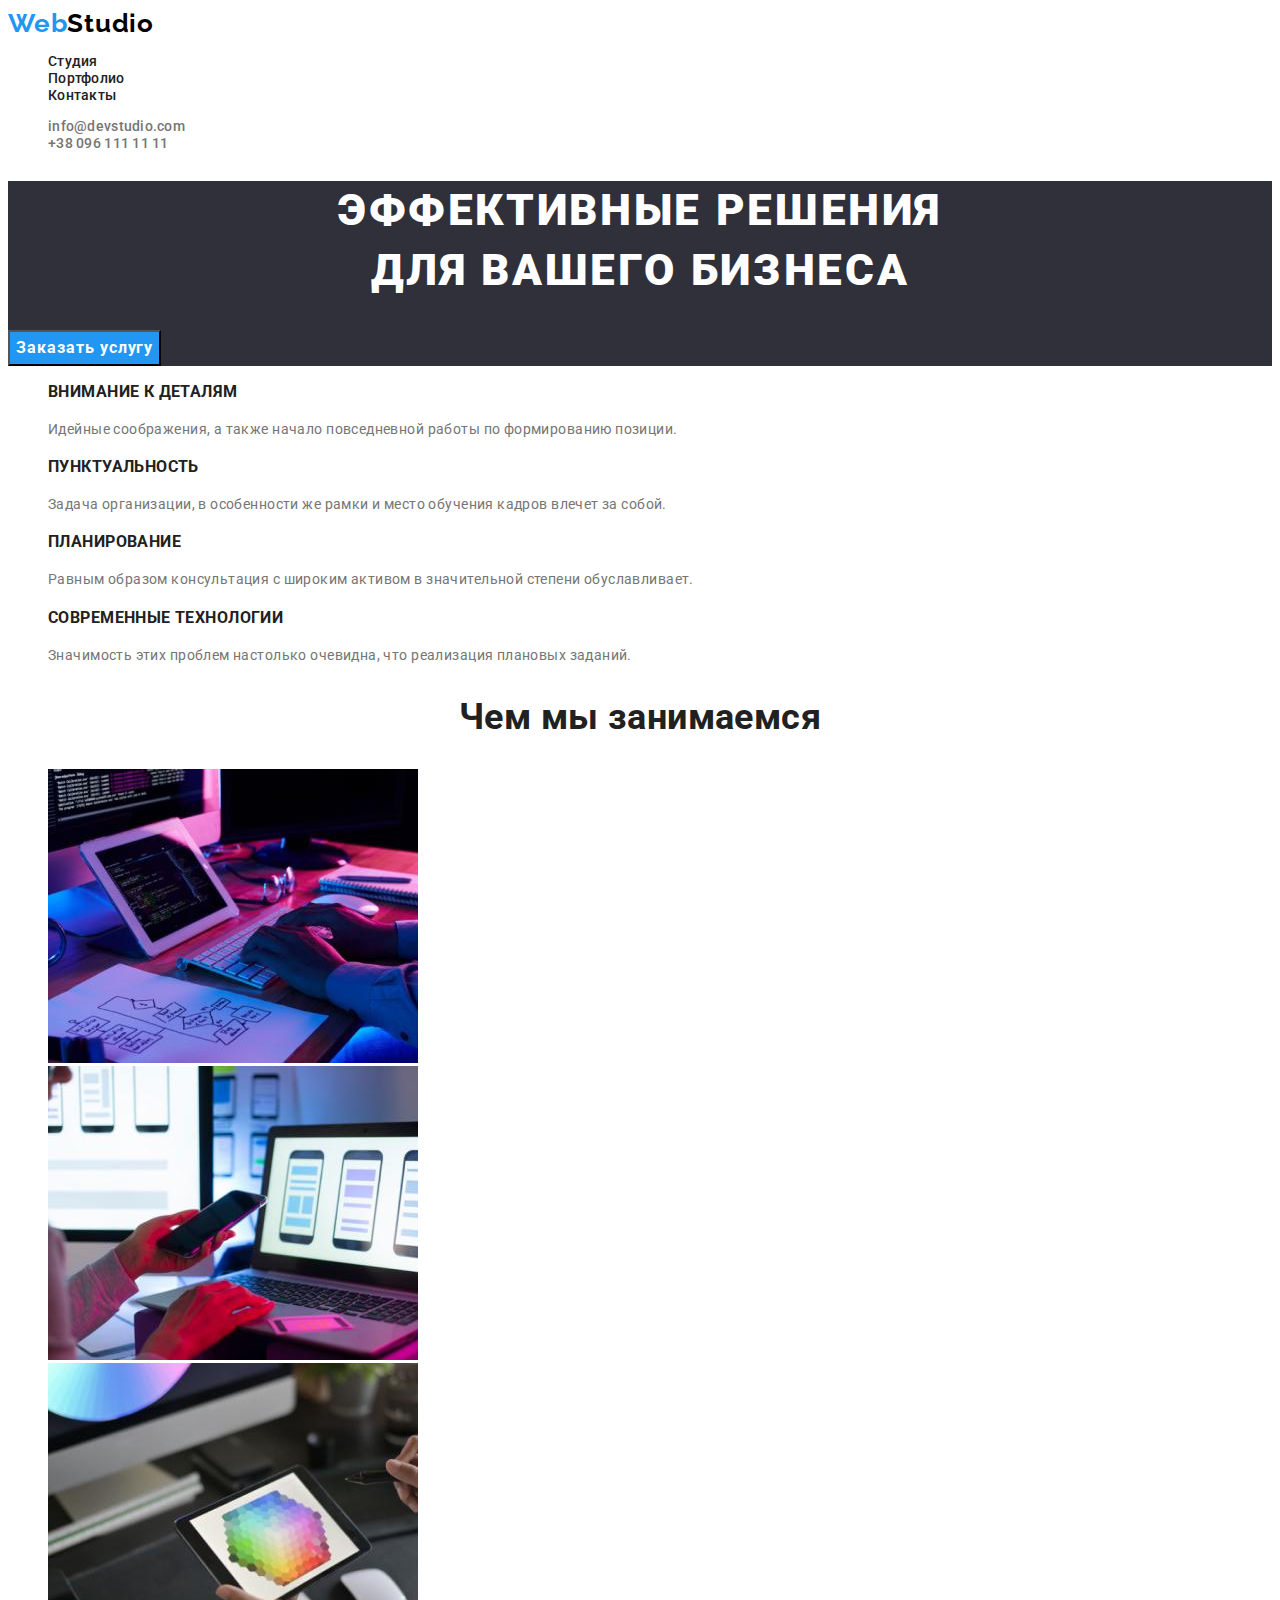
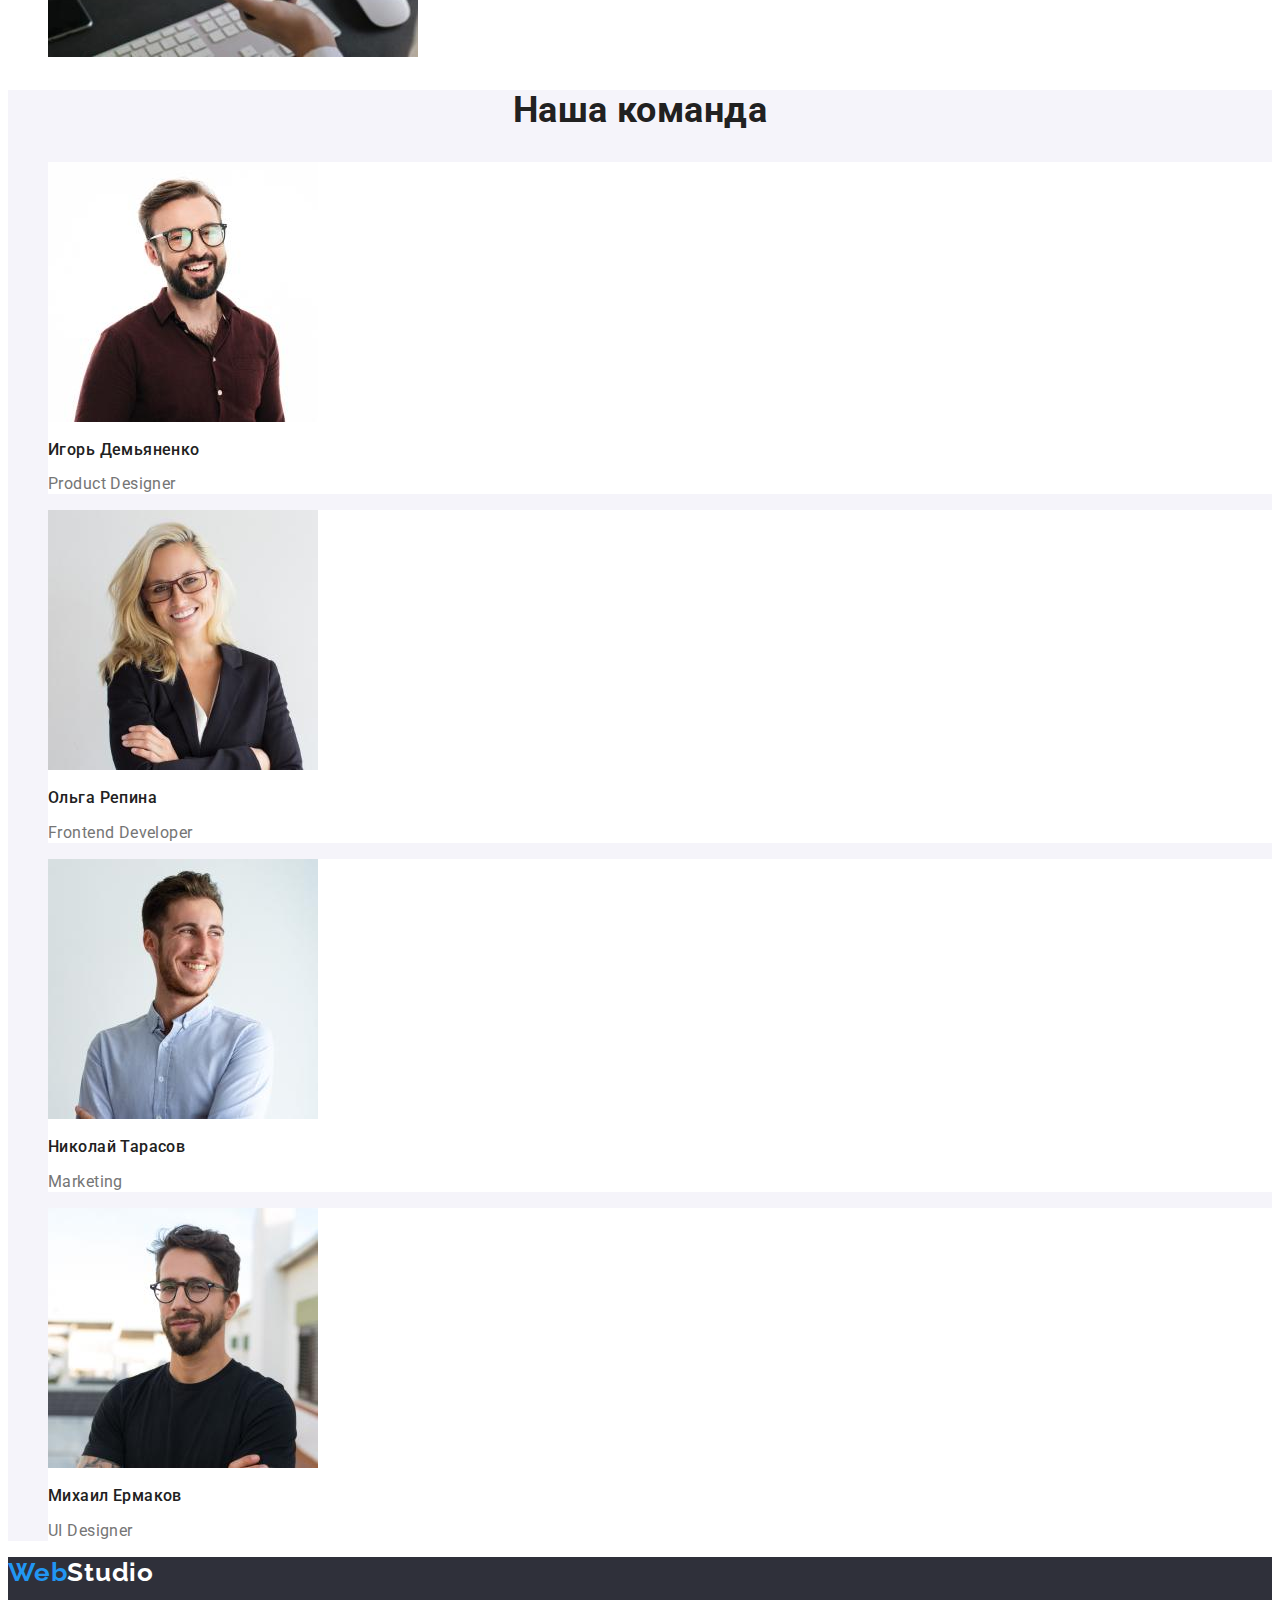
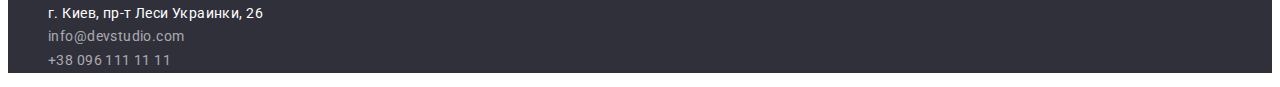
<file: index.html>
<!DOCTYPE html>
<html lang="ru">
<head>
    <meta charset="UTF-8">
    <meta http-equiv="X-UA-Compatible" content="IE=edge">
    <meta name="viewport" content="width=device-width, initial-scale=1.0">
    <title>Студия</title>
    <link rel="preconnect" href="https://fonts.googleapis.com">
    <link rel="preconnect" href="https://fonts.gstatic.com" crossorigin>
    <link href="https://fonts.googleapis.com/css2?family=Raleway:wght@700&family=Roboto:wght@400;500;700;900&display=swap" rel="stylesheet">    
    <link rel="stylesheet" href="./css/styles.css">
</head>
<body>
    <!-- header section -->
    <header class="header">
        <div>
            <!-- navigation -->
            <nav class="header-navigation">
                <!-- logo -->
                <a class="header-logo link" href="">Web<span class="header-logo-part">Studio</span></a>
                <ul class="header-list list">
                    <li class="header-item"><a class="header-item-link link" href="./index.html">Студия</a></li>
                    <li class="header-item"><a class="header-item-link link" href="./portfolio.html">Портфолио</a></li>
                    <li class="header-item"><a class="header-item-link link" href="">Контакты</a></li>
                </ul>
                <!-- contacts -->
                <ul class="header-contacts-list list">
                    <li class="header-contacts-item"><a class="header-contacts-link link" href="mailto:info@devstudio.com">info@devstudio.com</a></li>
                    <li class="header-contacts-item"><a class="header-contacts-link link" href="tel:+380961111111">+38 096 111 11 11</a></li>
                </ul>
            </nav>
        </div> 
    </header>
         
    <!-- main section -->
    <main class="main">
        <section class="main-section">
            <h1 class="main-section-title">Эффективные решения<br>для вашего бизнеса</h1>
            <button type="button" class="main-section-button">Заказать услугу</button>
        </section>
        <!-- peculiarities section -->
        <section class="second-main" >
            <h2 class="second-main-title">Особенности</h2>
            <ul class="second-main-list list">
                <li class="second-main-item">
                    <h3 class="second-main-item-title">Внимание к деталям</h3>
                    <p class="second-main-item-text">Идейные соображения, а также начало повседневной работы по формированию позиции.</p>
                </li>
                <li class="second-main-item">
                    <h3 class="second-main-item-title">Пунктуальность</h3>
                    <p class="second-main-item-text">Задача организации, в особенности же рамки и место обучения кадров влечет за собой.</p>
                </li>
                <li class="second-main-item">
                    <h3 class="second-main-item-title">Планирование</h3>
                    <p class="second-main-item-text">Равным образом консультация с широким активом в значительной степени обуславливает.</p>
                </li>
                <li class="second-main-item">
                    <h3 class="second-main-item-title">Современные технологии</h3>
                    <p class="second-main-item-text">Значимость этих проблем настолько очевидна, что реализация плановых заданий.</p>
                </li>
            </ul>
        </section>
        <!-- what are we doing -->
        <section class="third-main">
            <h2 class="third-main-title">Чем мы занимаемся</h2>
            <ul class="third-main-list list">
                <li class="third-main-item"><img src="./images/img1.jpg" 
                         alt="разработка" 
                         width="370" 
                         height="294">
                </li>
                <li class="third-main-item"><img src="./images/img2.jpg" 
                         alt="адаптация" 
                         width="370" 
                         height="294">
                </li>
                <li class="third-main-item"><img src="./images/img3.jpg"  
                         alt="колористика"  
                         width="370" 
                         height="294">     
                </li>
            </ul>
        </section>
        <!-- our team section -->
        <section class="main-team">
            <h2 class="main-team-title">Наша команда</h2>
            <ul class="main-team-list list">
                <li class="main-team-item"><img src="./images/team1.jpg" alt="участник команды 1" width="270" height="260">
                    <h3 class="main-team-item-title">Игорь Демьяненко</h3>
                    <p class="main-team-item-text" lang="en">Product Designer</p>
                </li>
                <li class="main-team-item"><img src="./images/team2.jpg" alt="участник команды 2" width="270" height="260">
                    <h3 class="main-team-item-title">Ольга Репина</h3>
                    <p class="main-team-item-text" lang="en">Frontend Developer</p>
                </li>
                <li class="main-team-item"><img src="./images/team3.jpg" alt="участник команды 3" width="270" height="260">
                    <h3 class="main-team-item-title">Николай Тарасов</h3>
                    <p class="main-team-item-text" lang="en">Marketing</p>
                </li>
                <li class="main-team-item"><img src="./images/team4.jpg" alt="участник команды 4" width="270" height="260">
                    <h3 class="main-team-item-title">Михаил Ермаков</h3>
                    <p class="main-team-item-text" lang="en">UI Designer</p>
                </li>
            </ul>
        </section>
    </main>

    <!-- footer section -->
    <footer class="footer">
        <!-- logo 2 -->
        <a class="footer-logo link" href="">Web<span class="footer-logo-part">Studio</span></a>
        <!-- address -->
        <address class="footer-address">
        <ul class="footer-adress-list list">
            <li class="footer-address-item"><a class="footer-addres-link-add link" href="">г. Киев, пр-т Леси Украинки, 26</a></li>
            <li class="footer-address-item"><a class="footer-addres-link link" href="mailto:info@devstudio.com">info@devstudio.com</a></li>
            <li class="footer-address-item"><a class="footer-addres-link link" href="tel:+380961111111">+38 096 111 11 11</a></li>
        </ul>
    </address>
    </footer>
    
</body>
</html>
</file>
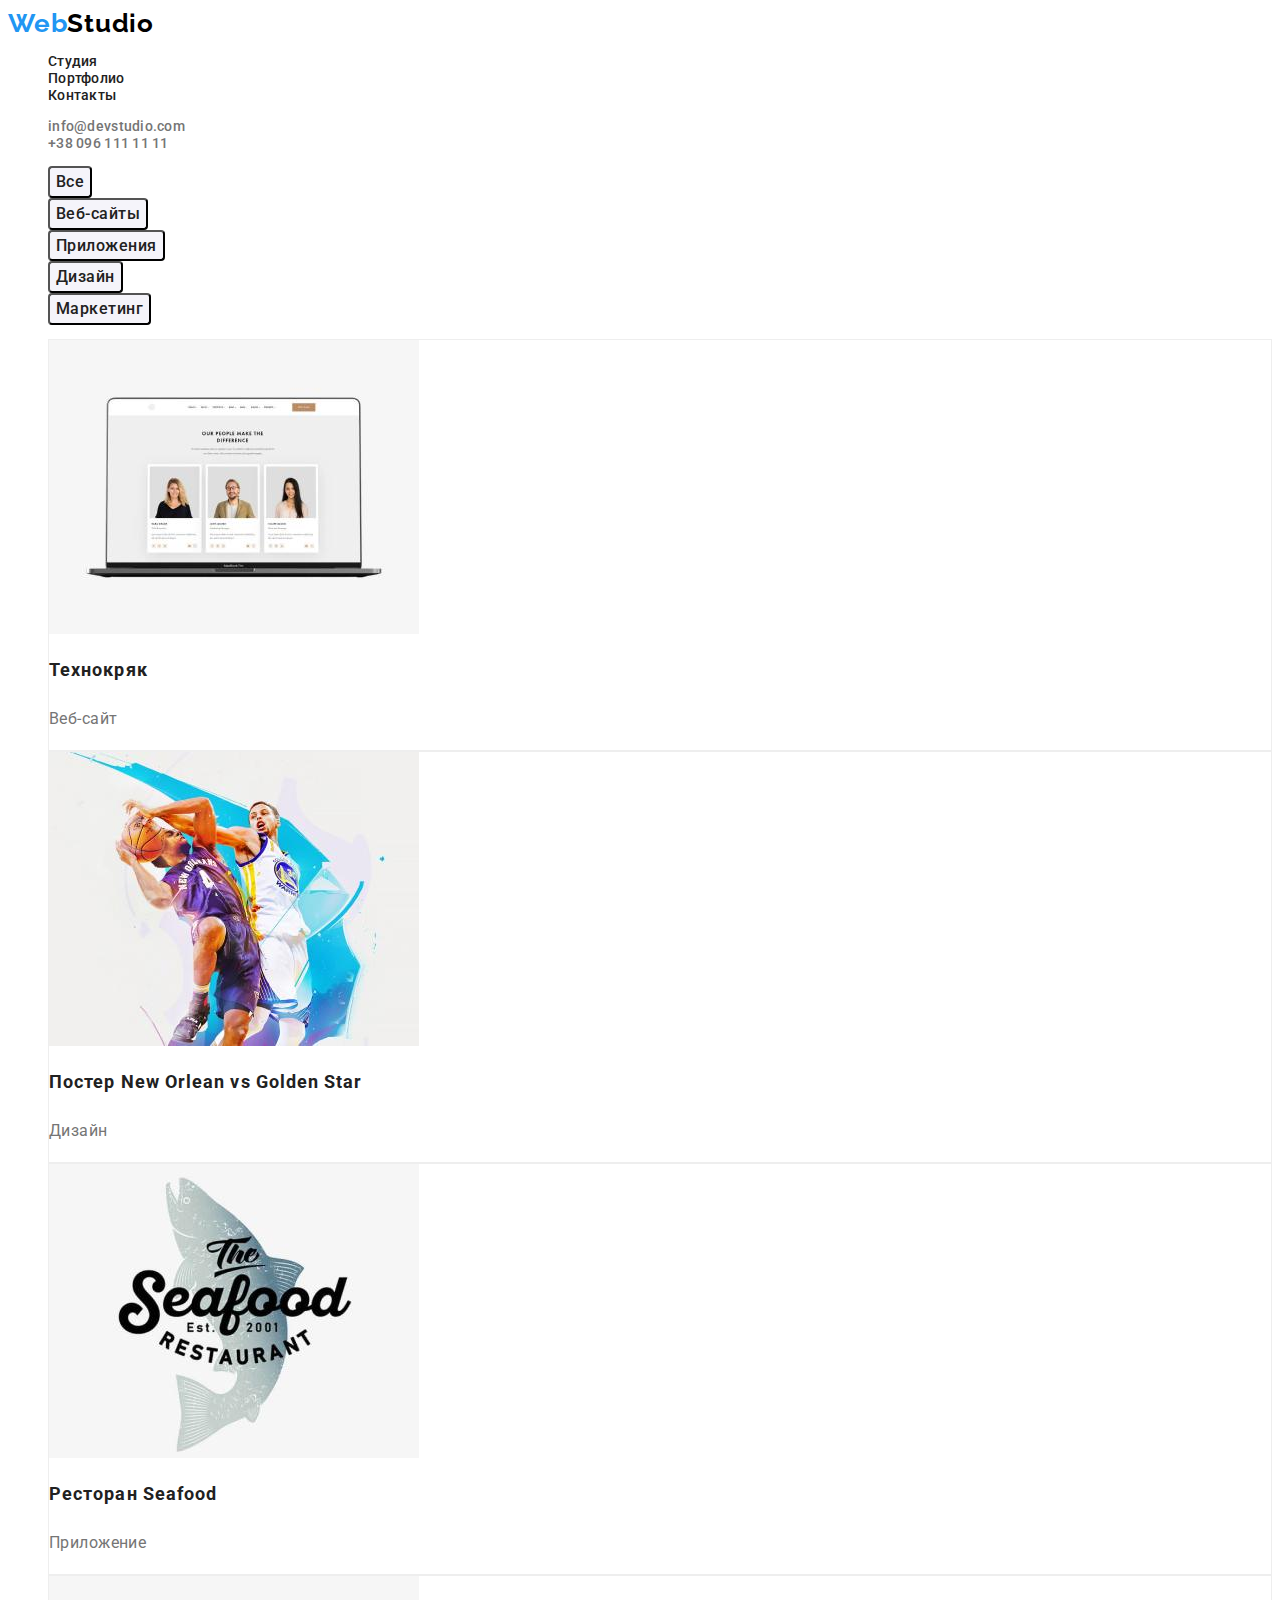
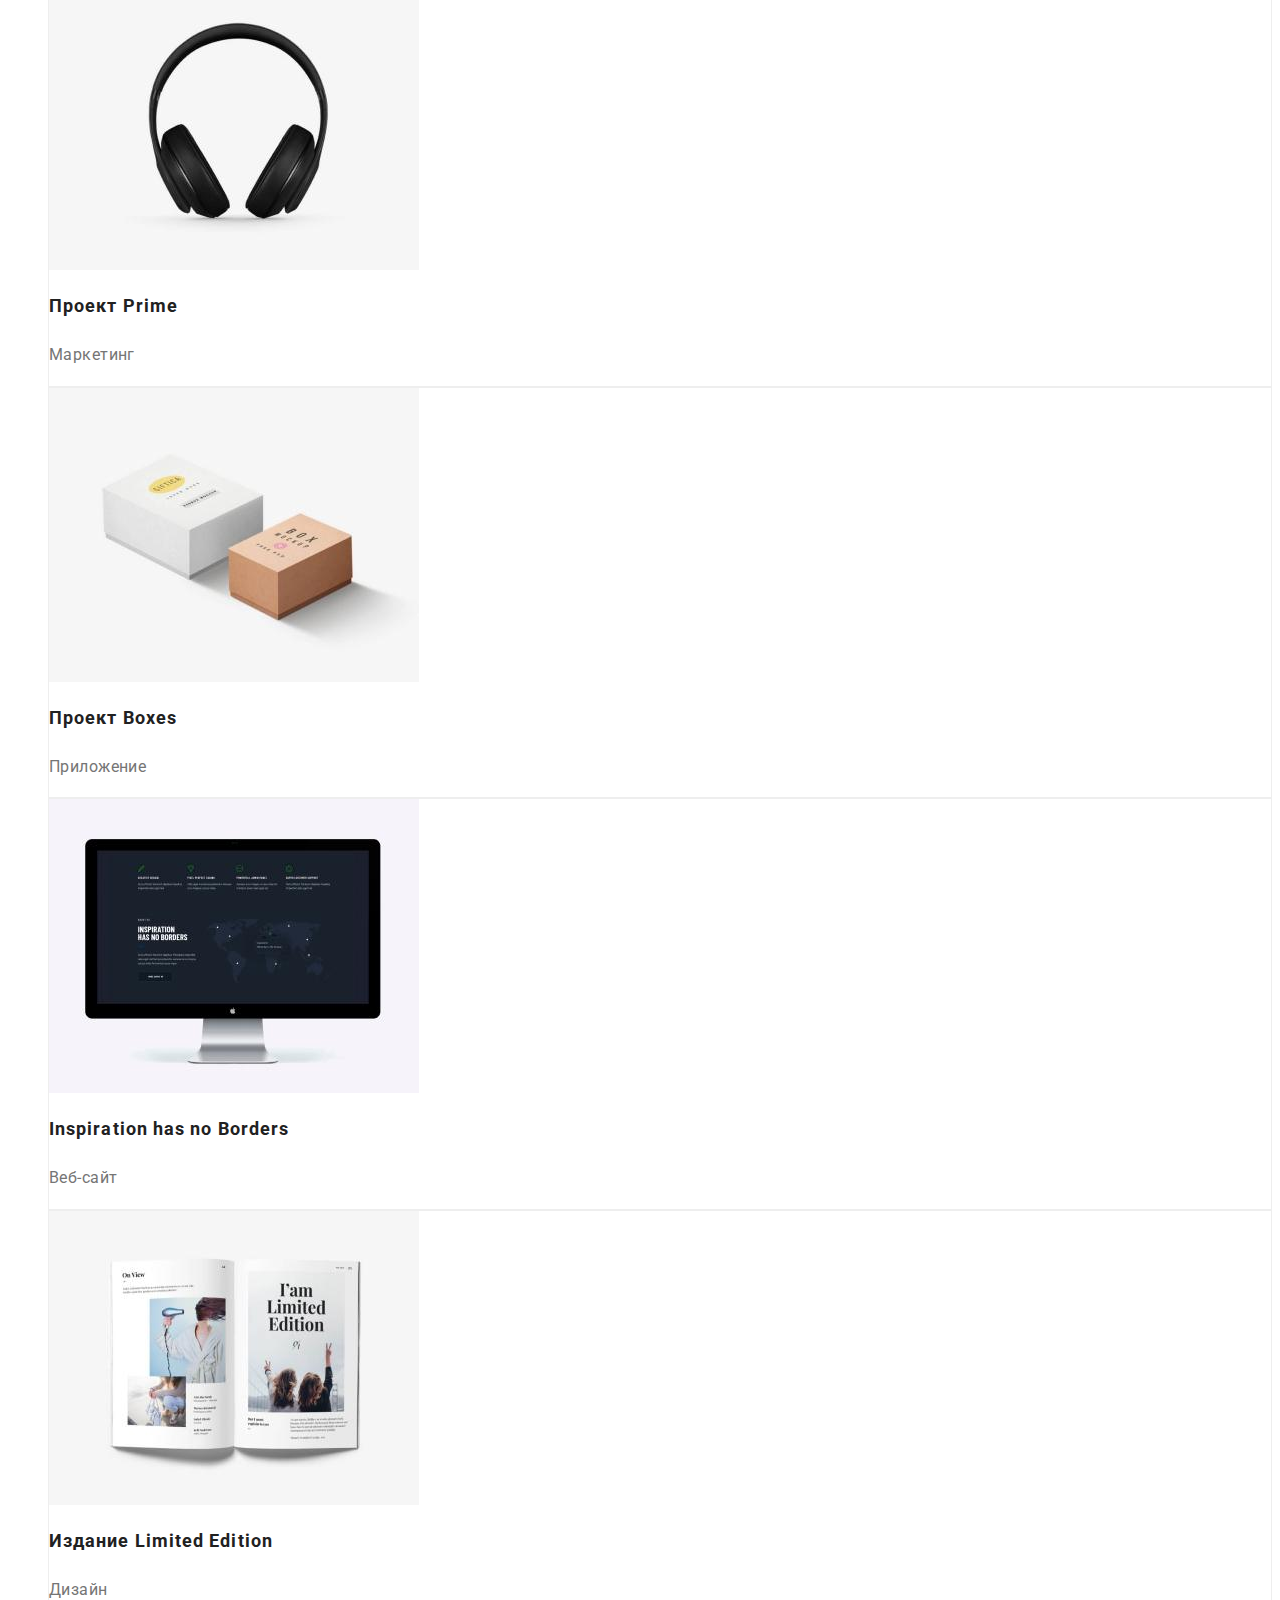
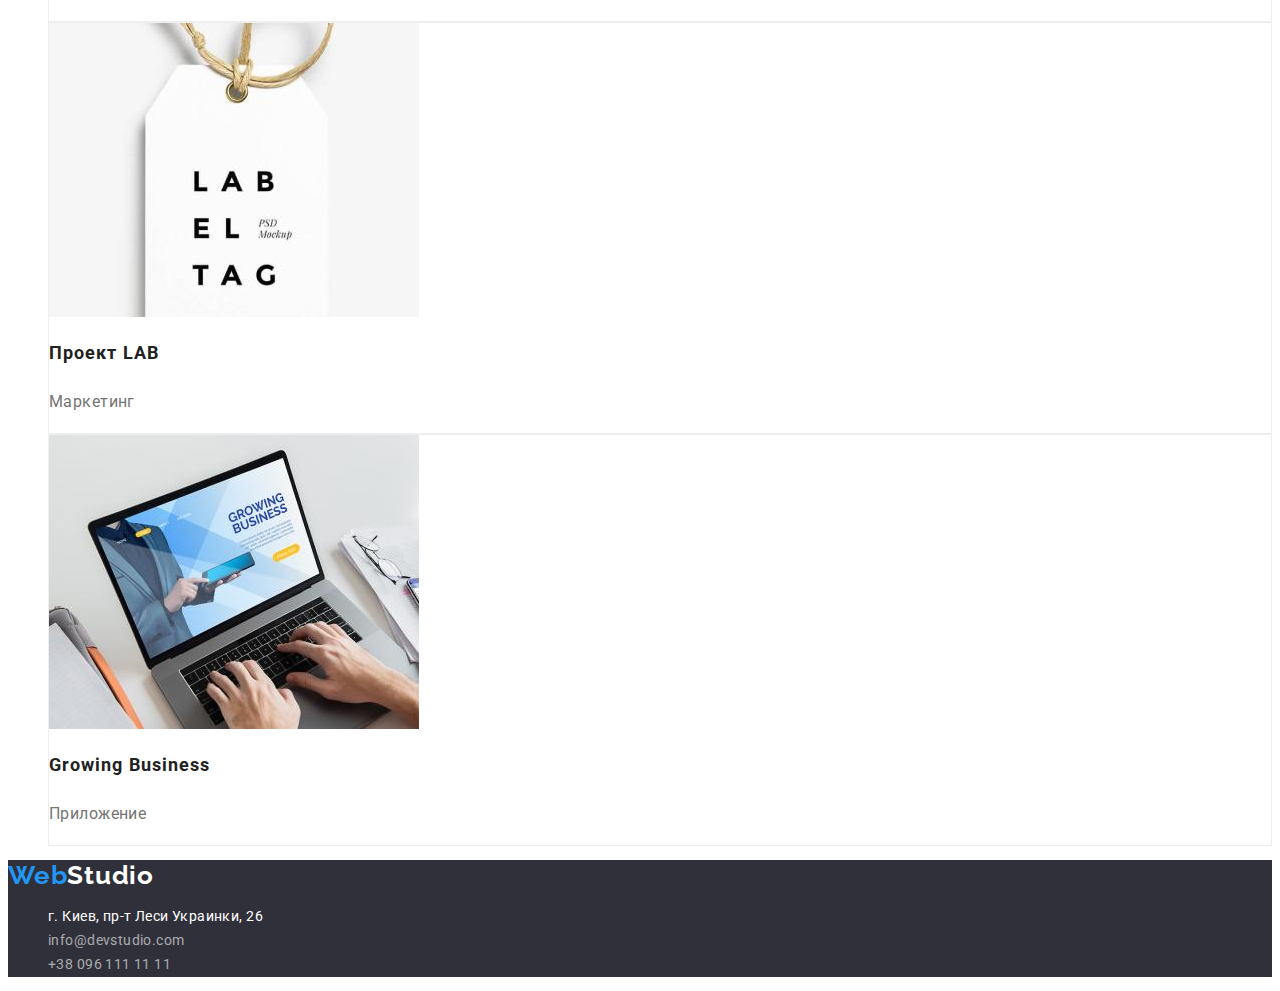
<file: portfolio.html>
<!DOCTYPE html>
<html lang="ru">
<head>
    <meta charset="UTF-8">
    <meta http-equiv="X-UA-Compatible" content="IE=edge">
    <meta name="viewport" content="width=device-width, initial-scale=1.0">
    <title>Портфолио</title>
    <link rel="preconnect" href="https://fonts.googleapis.com">
    <link rel="preconnect" href="https://fonts.gstatic.com" crossorigin>
    <link href="https://fonts.googleapis.com/css2?family=Raleway:wght@700&family=Roboto:wght@400;500;700;900&display=swap" rel="stylesheet">    
    <link rel="stylesheet" href="./css/styles.css">
</head>
<body>
    <!-- header section -->
    <header class="header">
        <div>
            <!-- navigation -->
            <nav class="header-navigation">
                <!-- logo -->
                <a class="header-logo link" href="">Web<span class="header-logo-part">Studio</span></a>
                <ul class="header-list list">
                    <li class="header-item"><a class="header-item-link link" href="./index.html">Студия</a></li>
                    <li class="header-item"><a class="header-item-link link" href="./portfolio.html">Портфолио</a></li>
                    <li class="header-item"><a class="header-item-link link" href="">Контакты</a></li>
                </ul>
                <!-- contacts -->
                <ul class="header-contacts-list list">
                    <li class="header-contacts-item"><a class="header-contacts-link link" href="mailto:info@devstudio.com">info@devstudio.com</a></li>
                    <li class="header-contacts-item"><a class="header-contacts-link link" href="tel:+380961111111">+38 096 111 11 11</a></li>
                </ul>
            </nav>
        </div> 
    </header>
    <!-- main section -->
    <section class="main-section-portfolio">
        <h1 class="main-section-portfolio-title">Projects</h1>
        <main class="main-portfolio">
            <!-- filter -->
            <ul class="main-portfolio-filter-list list">
                <li class="main-portfolio-filter-item"><button class="main-portfolio-filter-item-button" type="button">Все</button></li>
                <li class="main-portfolio-filter-item"><button class="main-portfolio-filter-item-button" type="button">Веб-сайты</button></li>
                <li class="main-portfolio-filter-item"><button class="main-portfolio-filter-item-button" type="button">Приложения</button></li>
                <li class="main-portfolio-filter-item"><button class="main-portfolio-filter-item-button" type="button">Дизайн</button></li>
                <li class="main-portfolio-filter-item"><button class="main-portfolio-filter-item-button" type="button">Маркетинг</button></li>
            </ul>
            <!-- projects section -->
            <ul class="potfolio-projects-list list">
                <li class="potfolio-projects-item"> 
                    <a class="link" href=""><img src="./images/project1.jpg" alt="project-img-1" width="370" height="294">
                    <h2 class="potfolio-projects-item-title">Технокряк</h2>
                    <p class="potfolio-projects-item-text">Веб-сайт</p></a> 
                </li>
                <li class="potfolio-projects-item"> 
                    <a class="link" href=""><img src="./images/project2.jpg" alt="project-img-2" width="370" height="294">
                    <h2 class="potfolio-projects-item-title">Постер New Orlean vs Golden Star</h2>
                    <p class="potfolio-projects-item-text">Дизайн</p></a> 
                </li>
                <li class="potfolio-projects-item"> 
                    <a class="link" href=""><img src="./images/project3.jpg" alt="project-img-3" width="370" height="294">
                    <h2 class="potfolio-projects-item-title">Ресторан Seafood</h2>
                    <p class="potfolio-projects-item-text">Приложение</p></a> 
                </li>
                <li class="potfolio-projects-item"> 
                    <a class="link" href=""><img src="./images/project4.jpg" alt="project-img-4" width="370" height="294">
                    <h2 class="potfolio-projects-item-title">Проект Prime</h2>
                    <p class="potfolio-projects-item-text">Маркетинг</p></a> 
                </li>
                <li class="potfolio-projects-item"> 
                    <a class="link" href=""><img src="./images/project5.jpg" alt="project-img-5" width="370" height="294">
                    <h2 class="potfolio-projects-item-title">Проект Boxes</h2>
                    <p class="potfolio-projects-item-text">Приложение</p></a> 
                </li>
                <li class="potfolio-projects-item"> 
                    <a class="link" href=""><img src="./images/project6.jpg" alt="project-img-6" width="370" height="294">
                    <h2 class="potfolio-projects-item-title">Inspiration has no Borders</h2>
                    <p class="potfolio-projects-item-text">Веб-сайт</p></a> 
                </li>
                <li class="potfolio-projects-item"> 
                    <a class="link" href=""><img src="./images/project7.jpg" alt="project-img-7" width="370" height="294">
                    <h2 class="potfolio-projects-item-title">Издание Limited Edition</h2>
                    <p class="potfolio-projects-item-text">Дизайн</p></a> 
                </li>
                <li class="potfolio-projects-item"> 
                    <a class="link" href=""><img src="./images/project8.jpg" alt="project-img-8" width="370" height="294">
                    <h2 class="potfolio-projects-item-title">Проект LAB</h2>
                    <p class="potfolio-projects-item-text">Маркетинг</p></a> 
                </li>
                <li class="potfolio-projects-item"> 
                    <a class="link" href=""><img src="./images/project9.jpg" alt="project-img-9" width="370" height="294">
                    <h2 class="potfolio-projects-item-title">Growing Business</h2>
                    <p class="potfolio-projects-item-text">Приложение</p></a> 
                </li>
            </ul>
        </main>
    </section>
    <!-- footer section -->
    <footer class="footer">
        <!-- logo 2 -->
        <a class="footer-logo link" href="">Web<span class="footer-logo-part">Studio</span></a>
        <!-- address -->
        <address class="footer-address">
        <ul class="footer-adress-list list">
            <li class="footer-address-item"><a class="footer-addres-link-add link" href="">г. Киев, пр-т Леси Украинки, 26</a></li>
            <li class="footer-address-item"><a class="footer-addres-link link" href="mailto:info@devstudio.com">info@devstudio.com</a></li>
            <li class="footer-address-item"><a class="footer-addres-link link" href="tel:+380961111111">+38 096 111 11 11</a></li>
        </ul>
    </address>
    </footer>





    
</body>
</html>
</file>
<file: css/styles.css>
:root {
    --main-color: #212121;
    --header-nav-hover-color: #2196F3;
    --main-title-color: #FFFFFF; 
    --regular-text-colour: #757575;
    --main-background: #2F303A;
    --second-background: #F5F4FA;
    --footer-contacts:rgba(255, 255, 255, 0.6);
    }

body {
    font-family: Roboto , sans-serif;
    background-color: #fff;
    color: var(--main-color);
    letter-spacing: 0.03em;
    font-size: 14px;
}

.list {
    list-style: none;
}
.link {
    text-decoration: none;
}

/* header logo */
.header-logo {
font-family: Raleway;
font-style: normal;
font-weight: bold;
font-size: 26px;
line-height: 1.19;
letter-spacing: 0.03em;
color: #2196F3;
}
.header-logo-part {
    color: #000000;
}

/* header nav list */

.header-item-link {
font-weight: 500;
line-height: 1.14;
letter-spacing: 0.02em;
color: var(--main-color);
}
.header-item-link:hover {
    color: var(--header-nav-hover-color);
}
.header-item-link:focus {
    color: var(--header-nav-hover-color);
}

/* header contacts */

.header-contacts-link {
    font-weight: 500;
    line-height: 1.14 ;
    letter-spacing: 0.02em;
    color: var(--regular-text-colour);

}
.header-contacts-link:hover {
    color: var(--header-nav-hover-color);
}
.header-contacts-link:focus {
    color: var(--header-nav-hover-color);
}

/* main section */
.main-section-portfolio-title {
    display: none;
}
.main-section {
    background-color:var(--main-background) ;
}
.main-section-title{
    font-weight: 900;
    font-size: 44px;
    line-height: 1.36;
    text-align: center;
    letter-spacing: 0.06em;
    text-transform: uppercase;
    color: var(--main-title-color)
}
.main-section-button {
    font-family: Roboto;
    font-style: normal;
    font-weight: bold;
    font-size: 16px;
    line-height: 1.87;
    display: flex;
    align-items: center;
    text-align: center;
    letter-spacing: 0.06em;
    color: var(--main-title-color);
    background-color: var(--header-nav-hover-color);
    cursor: pointer;
}
/* second main */
.second-main-title {
    display: none;
}
.second-main-item-title {
    line-height: 1.14;
    text-transform: uppercase;
    color: var(--main-color);
}
.second-main-item-text {
    line-height: 1.71;
    color: var(--regular-text-colour); 
}
/* third main */
.third-main-title {

    font-size: 36px;
    line-height: 1.16;
    text-align: center;
    color: var(--main-color);
}
/* main team */
.main-team {
    background-color: var(--second-background);
}
.main-team-title {
    font-size: 36px;
    line-height: 1.16;
    text-align: center;
    color: var(--main-color);
}
.main-team-item {
    background-color: var(--main-title-color);
}
.main-team-item-title {
    font-weight: 500;
    font-size: 16px;
    line-height: 1.18;
    color: var(--main-color);
}
.main-team-item-text {
    font-size: 16px;
    line-height: 1.18;
    color: var(--regular-text-colour)
}
/* Footer */
.footer {
    background-color: var(--main-background);
}
/* footer logo */
.footer-logo {
    font-family: Raleway;
    font-style: normal;
    font-weight: bold;
    font-size: 26px;
    line-height: 1.19;
    letter-spacing: 0.03em;
    color: #2196F3;
}
.footer-logo-part {
    color: #fff;
}
.footer-addres-link-add {
    font-style: normal;
    line-height: 1.71;
    letter-spacing: 0.03em;
    color: #FFFFFF;
}
.footer-addres-link {
    font-style: normal;
    line-height: 1.71;
    letter-spacing: 0.03em;
    color: var(--footer-contacts);
}
.footer-addres-link:hover,
.footer-addres-link:focus {
    color: #fff;
}
/* prtfolio filters */
.main-portfolio-filter-item-button {
    font-family: Roboto;
    font-weight: 500;
    font-size: 16px;
    line-height: 1.62;
    text-align: center;
    letter-spacing: 0.03em;
    color: var(--main-color);
    background-color: var(--second-background);
    border-radius: 4px;
    cursor: pointer;
}
.main-portfolio-filter-item-button:hover {
    background-color: var(--header-nav-hover-color);
    color: var(--main-title-color);
}
.main-portfolio-filter-item-button:focus {
    background-color: var(--header-nav-hover-color);
    color: var(--main-title-color);
}

/* projects portfolio */

.potfolio-projects-item {
    background: var(--main-title-color);
    border: 1px solid #EEEEEE;
    box-sizing: border-box  
}
.potfolio-projects-item-title {
    font-size: 18px;
    line-height: 2;
    letter-spacing: 0.06em;
    color: var(--main-color);
}
.potfolio-projects-item-text {
    font-size: 16px;
    line-height: 1.87;
    color: var(--regular-text-colour);
}
</file>
